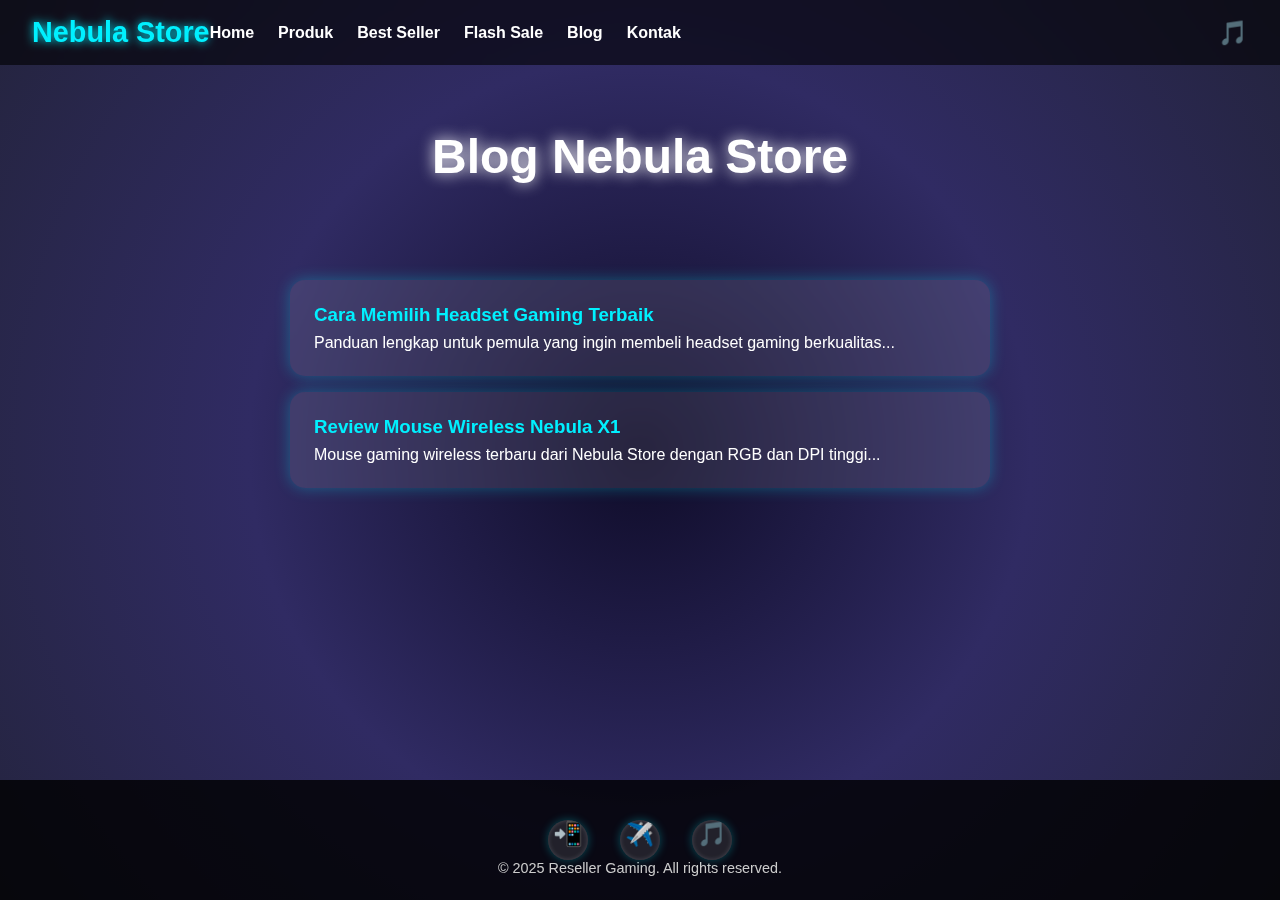
<file: blog.html>
<!DOCTYPE html>
<html lang="id">
<head>
  <meta charset="UTF-8" />
  <meta name="viewport" content="width=device-width, initial-scale=1.0"/>
  <title>Blog - Nebula Store</title>
  <link rel="stylesheet" href="css/style.css" />
</head>
<body>
  <div class="nebula-bg"></div>

  <header>
    <nav>
      <div class="logo">Nebula Store</div>
      <div class="hamburger" onclick="toggleMenu()">☰</div>
      <ul class="nav-links" id="navLinks">
        <li><a href="index.html">Home</a></li>
        <li><a href="produk.html">Produk</a></li>
        <li><a href="bestseller.html">Best Seller</a></li>
        <li><a href="flashsale.html">Flash Sale</a></li>
        <li><a href="blog.html">Blog</a></li>
        <li><a href="kontak.html">Kontak</a></li>
      </ul>
      <div class="music-toggle" onclick="toggleMusic()">🎵</div>
    </nav>
  </header>

  <main>
    <section class="hero">
      <h1>Blog Nebula Store</h1>
    </section>

    <section class="blog-list">
      <article class="blog-card">
        <h3>Cara Memilih Headset Gaming Terbaik</h3>
        <p>Panduan lengkap untuk pemula yang ingin membeli headset gaming berkualitas...</p>
      </article>
      <article class="blog-card">
        <h3>Review Mouse Wireless Nebula X1</h3>
        <p>Mouse gaming wireless terbaru dari Nebula Store dengan RGB dan DPI tinggi...</p>
      </article>
    </section>
  </main>

  <footer>
    <div class="social-icons">
      <a href="https://wa.me/1234567890" target="_blank">📲</a>
      <a href="https://t.me/resellergaming" target="_blank">✈️</a>
      <a href="https://tiktok.com/@resellergaming" target="_blank">🎵</a>
    </div>
    <p>&copy; 2025 Reseller Gaming. All rights reserved.</p>
  </footer>

  <script src="js/main.js"></script>
</body>
</html>
</file>
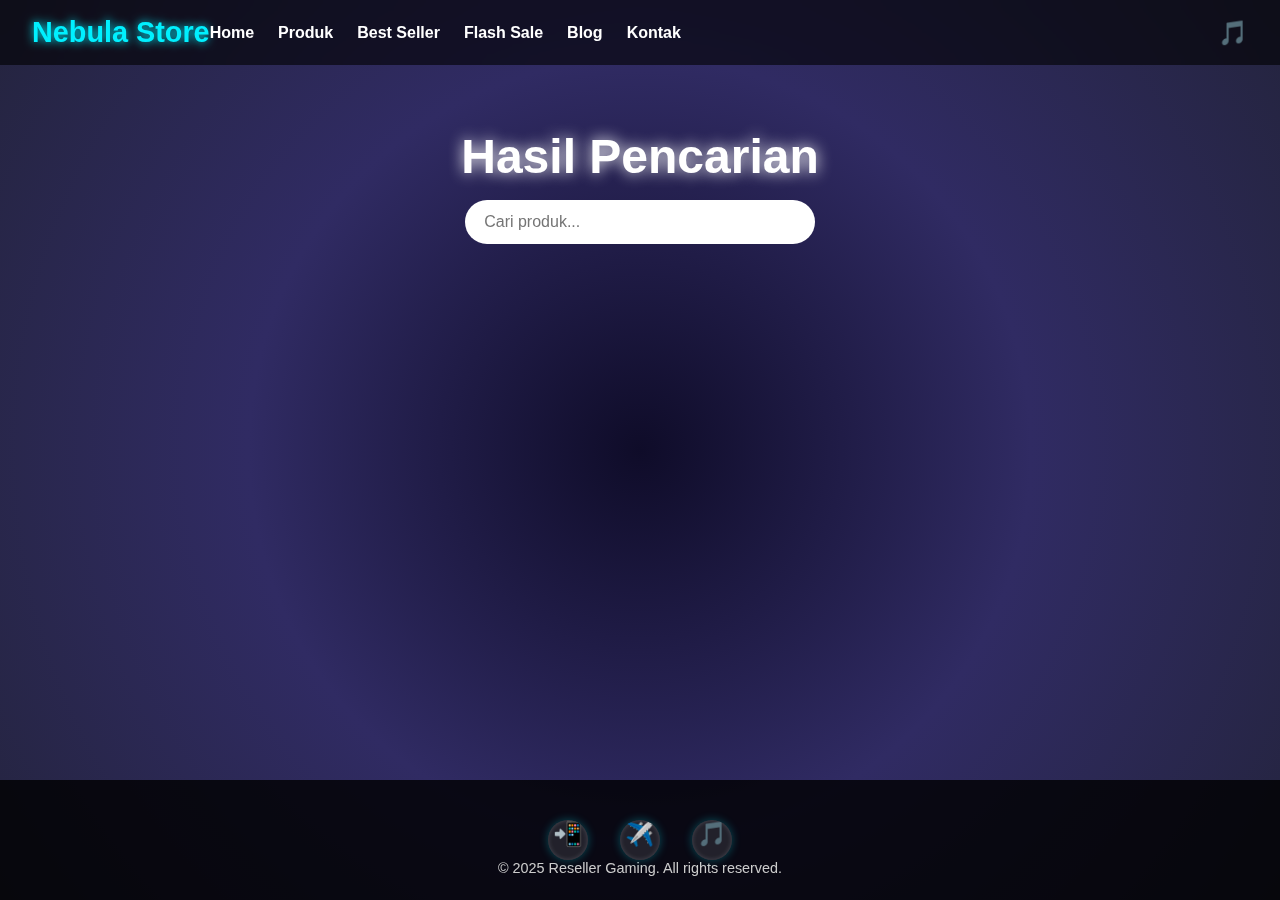
<file: search.html>
<!DOCTYPE html>
<html lang="id">
<head>
  <meta charset="UTF-8" />
  <meta name="viewport" content="width=device-width, initial-scale=1.0"/>
  <title>Hasil Pencarian - Nebula Store</title>
  <link rel="stylesheet" href="css/style.css" />
</head>
<body>
  <div class="nebula-bg"></div>

  <header>
    <nav>
      <div class="logo">Nebula Store</div>
      <div class="hamburger" onclick="toggleMenu()">☰</div>
      <ul class="nav-links" id="navLinks">
        <li><a href="index.html">Home</a></li>
        <li><a href="produk.html">Produk</a></li>
        <li><a href="bestseller.html">Best Seller</a></li>
        <li><a href="flashsale.html">Flash Sale</a></li>
        <li><a href="blog.html">Blog</a></li>
        <li><a href="kontak.html">Kontak</a></li>
      </ul>
      <div class="music-toggle" onclick="toggleMusic()">🎵</div>
    </nav>
  </header>

  <main>
    <section class="hero">
      <h1>Hasil Pencarian</h1>
      <input type="text" id="searchInput" placeholder="Cari produk..." onkeyup="liveSearch()" />
      <div id="searchResults"></div>
    </section>

    <section class="search-results">
      <div class="product-grid" id="searchResultsContainer"></div>
    </section>
  </main>

  <footer>
    <div class="social-icons">
      <a href="https://wa.me/1234567890" target="_blank">📲</a>
      <a href="https://t.me/resellergaming" target="_blank">✈️</a>
      <a href="https://tiktok.com/@resellergaming" target="_blank">🎵</a>
    </div>
    <p>&copy; 2025 Reseller Gaming. All rights reserved.</p>
  </footer>

  <script src="js/main.js"></script>
  <script src="js/search.js"></script>
</body>
</html>
</file>
<file: css/style.css>
/* ===== RESET DASAR ===== */
* {
  margin: 0;
  padding: 0;
  box-sizing: border-box;
}

body {
  font-family: 'Segoe UI', Tahoma, Geneva, Verdana, sans-serif;
  color: #fff;
  background: #000;
  overflow-x: hidden;
  display: flex;
  flex-direction: column;
  min-height: 100vh;
}

/* ===== BACKGROUND NEBULA ===== */
.nebula-bg {
  position: fixed;
  top: 0; left: 0;
  width: 100%; height: 100%;
  background: url('https://www.transparenttextures.com/patterns/stardust.png'),
              radial-gradient(circle at 50% 50%, #0f0c29, #302b63, #24243e);
  background-size: cover;
  animation: nebulaMove 30s infinite linear;
  z-index: -1;
}

@keyframes nebulaMove {
  0% { background-position: 0 0; }
  100% { background-position: 1000px 1000px; }
}

/* ===== HEADER & NAVIGASI ===== */
header {
  background: rgba(0, 0, 0, 0.6);
  padding: 1rem 2rem;
  position: sticky;
  top: 0;
  z-index: 1000;
  backdrop-filter: blur(10px);
}

nav {
  display: flex;
  justify-content: space-between;
  align-items: center;
  flex-wrap: wrap;
}

.logo {
  font-size: 1.8rem;
  font-weight: bold;
  color: #00f0ff;
  text-shadow: 0 0 10px #00f0ff;
}

.nav-links {
  list-style: none;
  display: flex;
  gap: 1.5rem;
}

.nav-links a {
  color: #fff;
  text-decoration: none;
  font-weight: 600;
  transition: color 0.3s;
}

.nav-links a:hover {
  color: #00f0ff;
}

.hamburger {
  display: none;
  font-size: 1.8rem;
  cursor: pointer;
  color: #fff;
}

.music-toggle {
  font-size: 1.5rem;
  cursor: pointer;
  margin-left: auto;
  transition: transform 0.3s;
}

.music-toggle:hover {
  transform: scale(1.2);
}

/* ===== HERO SECTION ===== */
.hero {
  text-align: center;
  padding: 4rem 1rem;
}

.hero h1 {
  font-size: 3rem;
  margin-bottom: 1rem;
  text-shadow: 0 0 15px #fff;
}

.hero p {
  font-size: 1.2rem;
  margin-bottom: 2rem;
}

.hero input {
  padding: 0.8rem 1.2rem;
  width: 350px;
  max-width: 90%;
  border: none;
  border-radius: 25px;
  font-size: 1rem;
}

/* ===== PRODUK & GRID ===== */
.product-grid {
  display: flex;
  flex-wrap: wrap;
  gap: 1.5rem;
  justify-content: center;
  padding: 2rem;
}

.product-card {
  background: rgba(255, 255, 255, 0.1);
  backdrop-filter: blur(10px);
  border-radius: 15px;
  padding: 1rem;
  width: 220px;
  text-align: center;
  box-shadow: 0 0 15px rgba(0, 240, 255, 0.3);
  transition: transform 0.3s, box-shadow 0.3s;
}

.product-card:hover {
  transform: translateY(-5px);
  box-shadow: 0 0 25px rgba(0, 240, 255, 0.6);
}

.product-card img {
  width: 100%;
  border-radius: 10px;
  margin-bottom: 0.5rem;
}

.product-card h3 {
  font-size: 1.1rem;
  margin-bottom: 0.5rem;
}

.product-card p {
  font-size: 1rem;
  color: #00f0ff;
  font-weight: bold;
}

/* ===== FLASH SALE TIMER ===== */
#flashSaleTimer {
  font-size: 1.5rem;
  color: #ffcc00;
  margin-bottom: 1rem;
  text-shadow: 0 0 10px #ffcc00;
}

/* ===== BLOG CARD ===== */
.blog-card {
  background: rgba(255, 255, 255, 0.1);
  backdrop-filter: blur(10px);
  border-radius: 15px;
  padding: 1.5rem;
  margin: 1rem auto;
  max-width: 700px;
  box-shadow: 0 0 15px rgba(0, 240, 255, 0.3);
}

.blog-card h3 {
  margin-bottom: 0.5rem;
  color: #00f0ff;
}

/* ===== KONTAK ===== */
.kontak-wrapper {
  padding: 2rem 1rem;
  max-width: 800px;
  margin: auto;
}

.kontak-buttons {
  display: grid;
  grid-template-columns: repeat(auto-fit, minmax(200px, 1fr));
  gap: 1rem;
  margin-bottom: 3rem;
}

.kontak-btn {
  padding: 1rem;
  border-radius: 10px;
  text-align: center;
  color: #fff;
  font-weight: bold;
  text-decoration: none;
  transition: transform 0.3s, box-shadow 0.3s;
}

.kontak-btn:hover {
  transform: translateY(-3px);
  box-shadow: 0 0 15px rgba(255, 255, 255, 0.4);
}

.wa { background-color: #25D366; }
.wa-channel { background-color: #128C7E; }
.tele { background-color: #0088cc; }
.tele-channel { background-color: #005f7f; }

.form-box {
  background: rgba(255, 255, 255, 0.1);
  backdrop-filter: blur(10px);
  border-radius: 15px;
  padding: 2rem;
  box-shadow: 0 0 20px rgba(0, 240, 255, 0.3);
}

.form-box h2 {
  margin-bottom: 1rem;
  text-align: center;
  color: #00f0ff;
}

.form-box label {
  display: block;
  margin-top: 1rem;
  font-weight: bold;
}

.form-box input,
.form-box textarea {
  width: 100%;
  padding: 0.8rem;
  margin-top: 0.5rem;
  border: none;
  border-radius: 10px;
  font-size: 1rem;
}

.form-box textarea {
  resize: vertical;
  min-height: 100px;
}

.form-box button {
  margin-top: 1.5rem;
  width: 100%;
  padding: 0.8rem;
  border: none;
  border-radius: 10px;
  background-color: #00f0ff;
  color: #000;
  font-weight: bold;
  cursor: pointer;
  transition: background 0.3s;
}

.form-box button:hover {
  background-color: #00c8d6;
}

#formStatus {
  margin-top: 1rem;
  text-align: center;
  font-weight: bold;
}

/* ===== FOOTER ===== */
footer {
  background: rgba(0, 0, 0, 0.8);
  text-align: center;
  padding: 1.5rem 1rem;
  font-size: 0.9rem;
  color: #ccc;
  margin-top: auto;
}

.social-icons a {
  margin: 0 0.5rem;
  font-size: 1.5rem;
  text-decoration: none;
  color: #fff;
  transition: color 0.3s;
}

.social-icons a:hover {
  color: #00f0ff;
}

/* ===== IKLAN POPUP ===== */
.ad-popup {
  position: fixed;
  bottom: 20px;
  right: 20px;
  background: #fff;
  color: #000;
  padding: 1rem;
  border-radius: 10px;
  box-shadow: 0 0 15px #fff;
  display: none;
  z-index: 2000;
  max-width: 250px;
}

.close-btn {
  cursor: pointer;
  float: right;
  font-size: 1.2rem;
}

/* ===== RESPONSIVE ===== */
@media (max-width: 768px) {
  .nav-links {
    position: absolute;
    top: 70px;
    right: 0;
    background: rgba(0, 0, 0, 0.9);
    flex-direction: column;
    width: 200px;
    display: none;
    padding: 1rem;
    border-radius: 10px;
  }

  .nav-links.active {
    display: flex;
  }

  .hamburger {
    display: block;
  }

  .hero h1 {
    font-size: 2rem;
  }

  .product-card {
    width: 160px;
  }

  .kontak-buttons {
    grid-template-columns: 1fr;
  }
  }

/* ========== TEMA NEBULA UNTUK IKON MEDIA SOSIAL ========== */
.social-icons {
  display: flex;
  gap: 1rem;
  justify-content: center;
  margin-top: 1rem;
}

.social-icons a {
  display: inline-block;
  width: 40px;
  height: 40px;
  border-radius: 50%;
  background: rgba(255, 255, 255, 0.1);
  backdrop-filter: blur(5px);
  box-shadow: 0 0 10px rgba(0, 240, 255, 0.3),
              inset 0 0 5px rgba(255, 255, 255, 0.2);
  transition: all 0.4s ease;
  position: relative;
  overflow: hidden;
}

.social-icons a::before {
  content: "";
  position: absolute;
  top: 50%;
  left: 50%;
  width: 0;
  height: 0;
  border-radius: 50%;
  background: radial-gradient(circle, #00f0ff 0%, transparent 70%);
  transform: translate(-50%, -50%);
  transition: width 0.4s, height 0.4s;
}

.social-icons a:hover::before {
  width: 100px;
  height: 100px;
}

.social-icons a:hover {
  transform: scale(1.2);
  box-shadow: 0 0 20px #00f0ff,
              0 0 40px #00f0ff,
              inset 0 0 10px rgba(255, 255, 255, 0.5);
}

.social-icons img {
  width: 24px;
  height: 24px;
  margin: 8px;
  filter: drop-shadow(0 0 3px #fff);
  transition: filter 0.4s;
}

.social-icons a:hover img {
  filter: drop-shadow(0 0 6px #00f0ff) brightness(1.3);
  }
</file>
